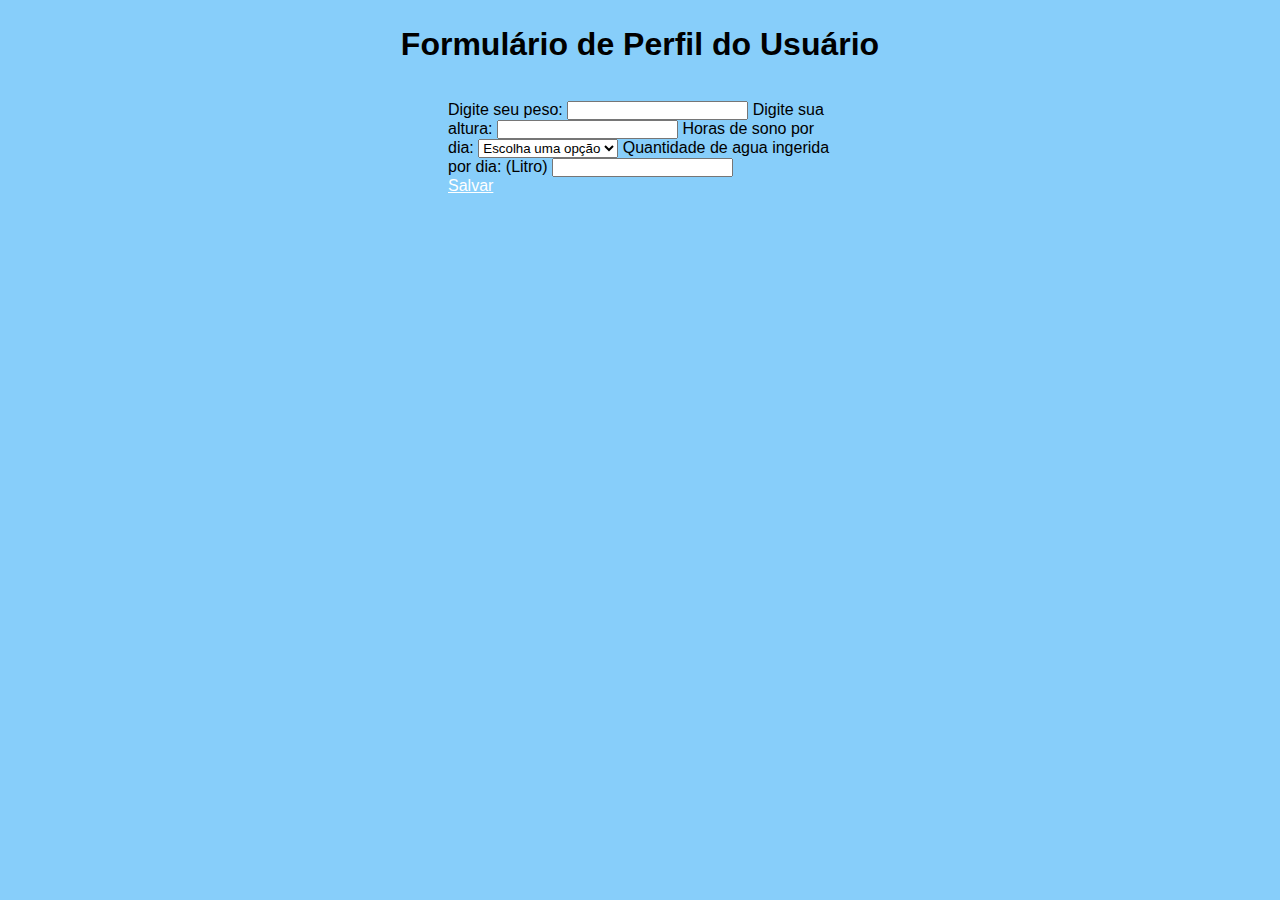
<file: index.html>
<!DOCTYPE html>
<html lang="pt-br">
<head>
    <meta charset="UTF-8">
    <meta http-equiv="X-UA-Compatible" content="IE=edge">
    <meta name="viewport" content="width=device-width, initial-scale=1.0">
    <link href="https://cdn.jsdelivr.net/npm/bootstrap@5.0.0-beta3/dist/css/bootstrap.min.css" rel="stylesheet" integrity="sha384-eOJMYsd53ii+scO/bJGFsiCZc+5NDVN2yr8+0RDqr0Ql0h+rP48ckxlpbzKgwra6" crossorigin="anonymous">
    <link href="index.css" rel="stylesheet">
    <title>Perfil Usuário</title>
</head>
<body>
    <Header>
    <h1>Formulário de Perfil do Usuário</h1>
    </Header>
    <main id="main-home">
        <article>
            <section>
                <label class="form-label">Digite seu peso:</label>
                <input class="form-control"   required>
                <label  class="form-label">Digite sua altura:</label>
                <input class="form-control" type="bumber"  required>
                <label  class="form-label">Horas de sono por dia:</label>
                <select class="form-select" type="text"  required>
                <option selected>Escolha uma opção</option>
                    <option value="1">Menos de 4 horas</option> 
                    <option value="1">Entra 4 e 5 horas</option>
                    <option value="2">Entre 5 e 6 horas</option>
                    <option value="3">Entre 6 e 7 horas</option>
                    <option value="4">Entre 7 e 8 horas</option>
                    <option value="4">Mais de 8 horas</option>
                    </select>
                <label  class="form-label">Quantidade de agua ingerida por dia: (Litro)</label>
                <input class="form-control"  required>
                <p>

                </p>
                <label ></label>
                <a href="ajuste2.html" class="btn btn-secondary">Salvar</a>
            </section>
        </article>
    </main>
    <footer>

    </footer> 
</body>
</html>
</file>
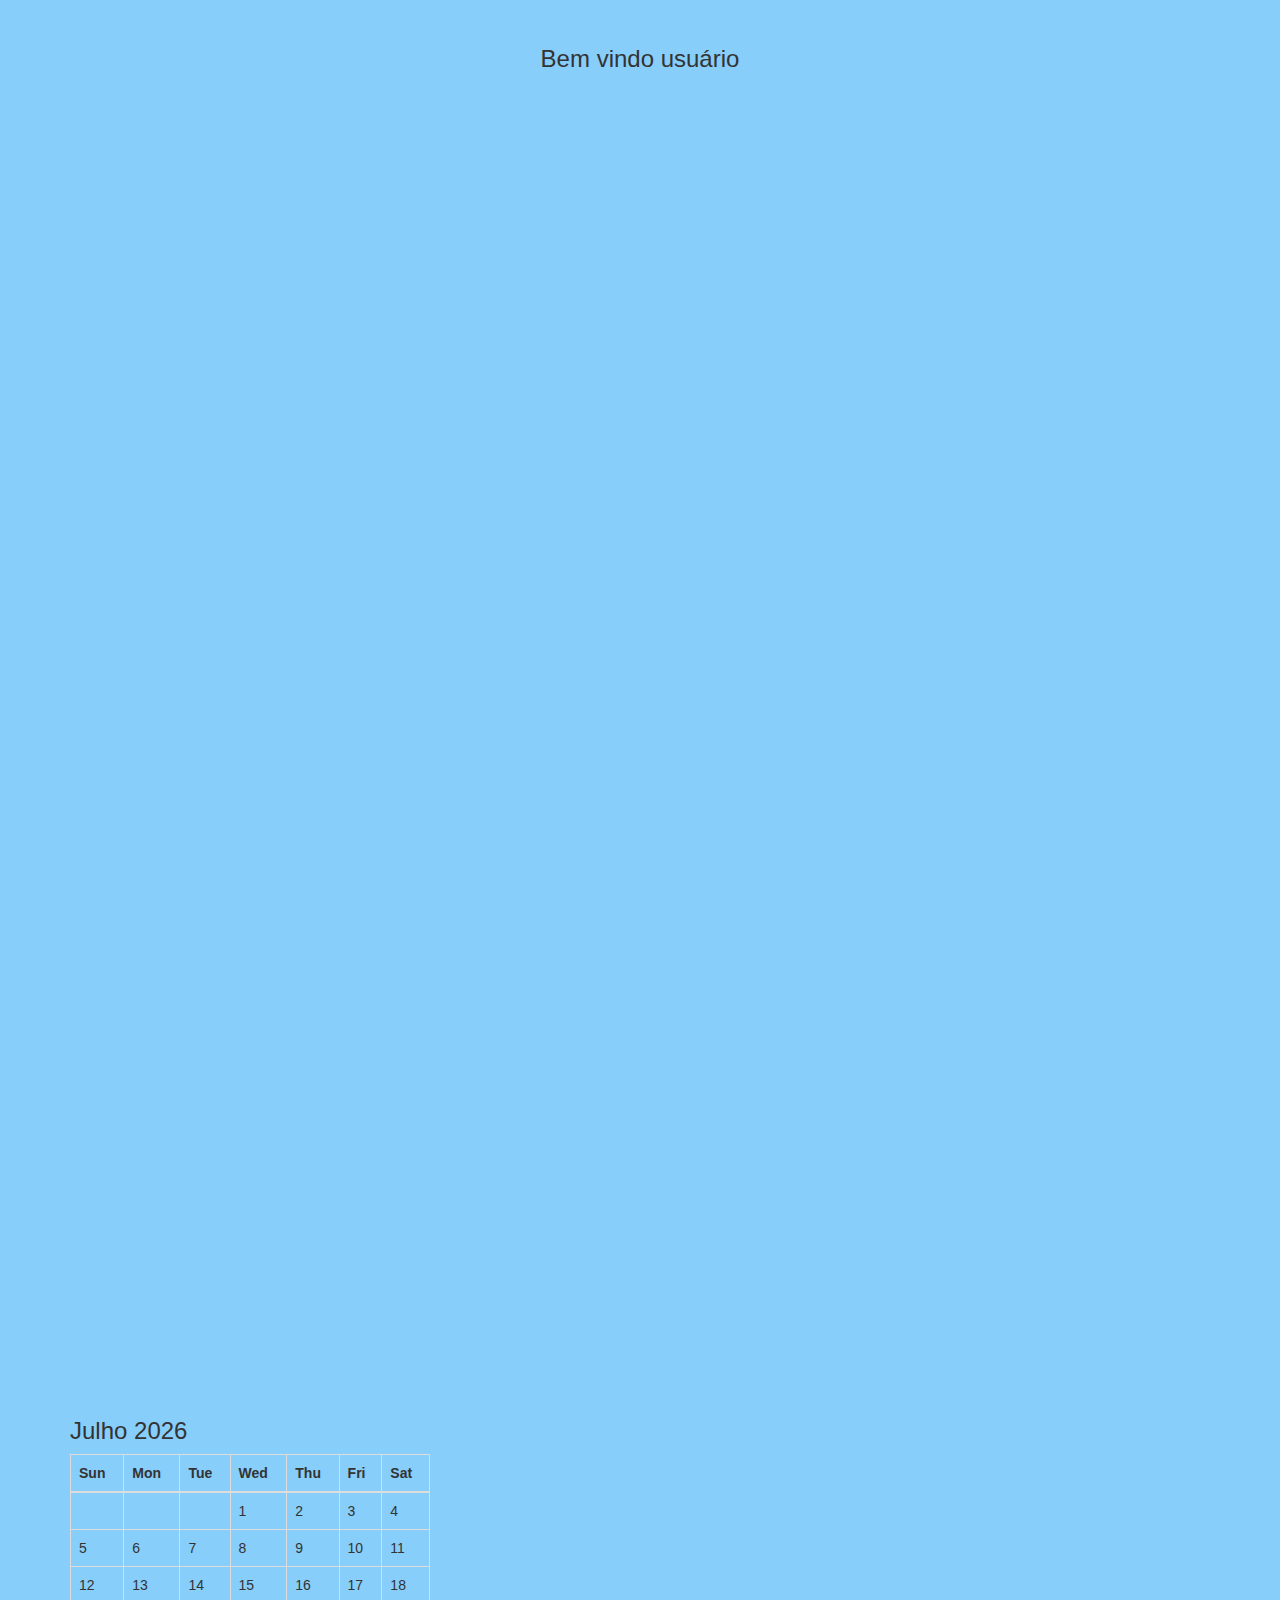
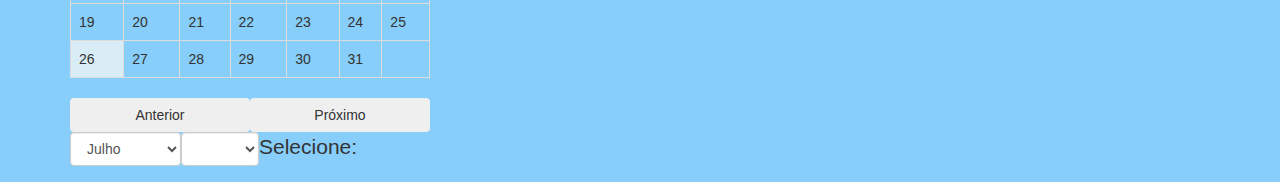
<file: ajuste2.html>
<!DOCTYPE html>
<html lang="pt-br">
<head>
    <meta charset="UTF-8">
    <meta http-equiv="X-UA-Compatible" content="IE=edge">
    <meta name="viewport" content="width=device-width, initial-scale=1.0">
    <meta name="viewport" content="width=device-width, initial-scale=1, shrink-to-fit=no">
    <link href="https://maxcdn.bootstrapcdn.com/bootstrap/3.3.7/css/bootstrap.min.css" rel="stylesheet" integrity="sha384-BVYiiSIFeK1dGmJRAkycuHAHRg32OmUcww7on3RYdg4Va+PmSTsz/K68vbdEjh4u" crossorigin="anonymous">
    <link rel="stylesheet" href="https://stackpath.bootstrapcdn.com/bootstrap/4.1.0/css/bootstrap.min.css"
          integrity="sha384-9gVQ4dYFwwWSjIDZnLEWnxCjeSWFphJiwGPXr1jddIhOegiu1FwO5qRGvFXOdJZ4" crossorigin="anonymous">
    <script src="https://cdn.jsdelivr.net/npm/bootstrap@5.0.0-beta3/dist/js/bootstrap.bundle.min.js" integrity="sha384-JEW9xMcG8R+pH31jmWH6WWP0WintQrMb4s7ZOdauHnUtxwoG2vI5DkLtS3qm9Ekf" crossorigin="anonymous"></script>
    <link href="https://cdn.jsdelivr.net/npm/bootstrap@5.0.0-beta3/dist/css/bootstrap.min.css" rel="stylesheet" integrity="sha384-eOJMYsd53ii+scO/bJGFsiCZc+5NDVN2yr8+0RDqr0Ql0h+rP48ckxlpbzKgwra6" crossorigin="anonymous">
    <link href="index.css" rel="stylesheet">
    <title>Ajustes</title>
</head>
<body>
    <header id="header2"> 
        <h3>Bem vindo usuário</h3> 
        <nav class="navbar navbar-light bg-light">
            <div class="container-fluid">
              <a class="navbar-brand" href="index.html">Formulário do Usuário</a>
            </div>
          </nav>
    </header>
         <main id="main2">
            <div class="container">
                <div class="row">
                  <div class="col">
                    <div id="div-one" >
                        <a href="#" class="btn btn-primary btn-custom">
                            <span class="glyphicon glyphicon-plus img-circle text-primary btn-icon"></span>
                           <label>Adicionar novo lembrete</label>
                            </a>
                            </div>
                         <div id="div-thw">
                          <a href="#" class="btn btn-primary btn-custom">
                              <span class="glyphicon glyphicon-plus img-circle text-primary btn-icon"></span>
                              <label>Adicionar nova meta</label>
                              </a>
                         </div>
                  </div>
                  <div class="col"></div>
                  <div class="col-sm"></div>
                    <div id="calendar" class="container col-sm-4 col-md-7 col-lg-4 mt-5">
                      <div class="card">
                          <h3 class="card-header" id="monthAndYear"></h3>
                          <table class="table table-bordered table-responsive-sm" id="calendar">
                              <thead>
                              <tr>
                                  <th>Sun</th>
                                  <th>Mon</th>
                                  <th>Tue</th>
                                  <th>Wed</th>
                                  <th>Thu</th>
                                  <th>Fri</th>
                                  <th>Sat</th>
                              </tr>
                              </thead>
                  
                              <tbody id="calendar-body">
                                
                  
                              </tbody>
                          </table>
                  
                          <div class="form-inline">
                  
                              <button class="btn btn-outline-primary col-sm-6" id="previous" onclick="previous()">Anterior</button>
                  
                              <button class="btn btn-outline-primary col-sm-6" id="next" onclick="next()">Próximo</button>
                          </div>
                          <br/>
                          <form class="form-inline">
                              <label class="lead mr-2 ml-2" for="month">Selecione: </label>
                              <select class="form-control col-sm-4" name="month" id="month" onchange="jump()">
                                  <option value=0>Janeiro</option>
                                  <option value=1>Fevereiro</option>
                                  <option value=2>Março</option>
                                  <option value=3>Abril</option>
                                  <option value=4>Maio</option>
                                  <option value=5>Junho</option>
                                  <option value=6>Julho</option>
                                  <option value=7>Agosto</option>
                                  <option value=8>Setembro</option>
                                  <option value=9>Outubro</option>
                                  <option value=10>Novembro</option>
                                  <option value=11>Dezembro</option>
                              </select>
                  
                  
                              <label for="year"></label><select class="form-control col-sm-4" name="year" id="year" onchange="jump()">
                              <option value=2021>2021</option>
                          </select></form>
                      </div>
                  </div>
         </main>
         <!--<button name="jump" onclick="jump()">Go</button>-->
<script src="scripts.js"></script>

<!-- Optional JavaScript for bootstrap -->
<!-- jQuery first, then Popper.js, then Bootstrap JS -->
<script src="https://code.jquery.com/jquery-3.3.1.slim.min.js"
        integrity="sha384-q8i/X+965DzO0rT7abK41JStQIAqVgRVzpbzo5smXKp4YfRvH+8abtTE1Pi6jizo"
        crossorigin="anonymous"></script>
<script src="https://cdnjs.cloudflare.com/ajax/libs/popper.js/1.14.0/umd/popper.min.js"
        integrity="sha384-cs/chFZiN24E4KMATLdqdvsezGxaGsi4hLGOzlXwp5UZB1LY//20VyM2taTB4QvJ"
        crossorigin="anonymous"></script>
<script src="https://stackpath.bootstrapcdn.com/bootstrap/4.1.0/js/bootstrap.min.js"
        integrity="sha384-uefMccjFJAIv6A+rW+L4AHf99KvxDjWSu1z9VI8SKNVmz4sk7buKt/6v9KI65qnm"
        crossorigin="anonymous"></script>
</body>
</html>
</file>
<file: index.css>
* {
    margin: 0;
    padding: 0;
}

body {
    background-color: #87CEFA;
    font-family: 'Trebuchet MS', 'Lucida Sans Unicode', 'Lucida Grande', 'Lucida Sans', Arial, sans-serif;
}
header {
    padding-top: 2%;
    text-align: center;

}

#main-home {
    padding-top: 3%;
    padding-left: 35%;
    padding-right: 35%;
}

.btn-secondary {
    width: 100%;
    color: white;

}

.btn-custom {
	padding: 1px 3px 3px 2px;
	border-radius: 50px;
}

.btn-icon {
	padding: 8px;
    color: white;
    background: #ffffff;
}

#div-thw {
    margin-top: 50%;
    margin-left: 200%;
    
}

#div-one {
    margin-top: 50%;
    margin-left: 200%;
}


/* ajuste2 */


.navbar-brand {
    text-align: right;
        width: 100%;
        background-color:#87CEFA ;
        position: absolute;

}

#calendar {
  margin-right:15%;
}
</file>
